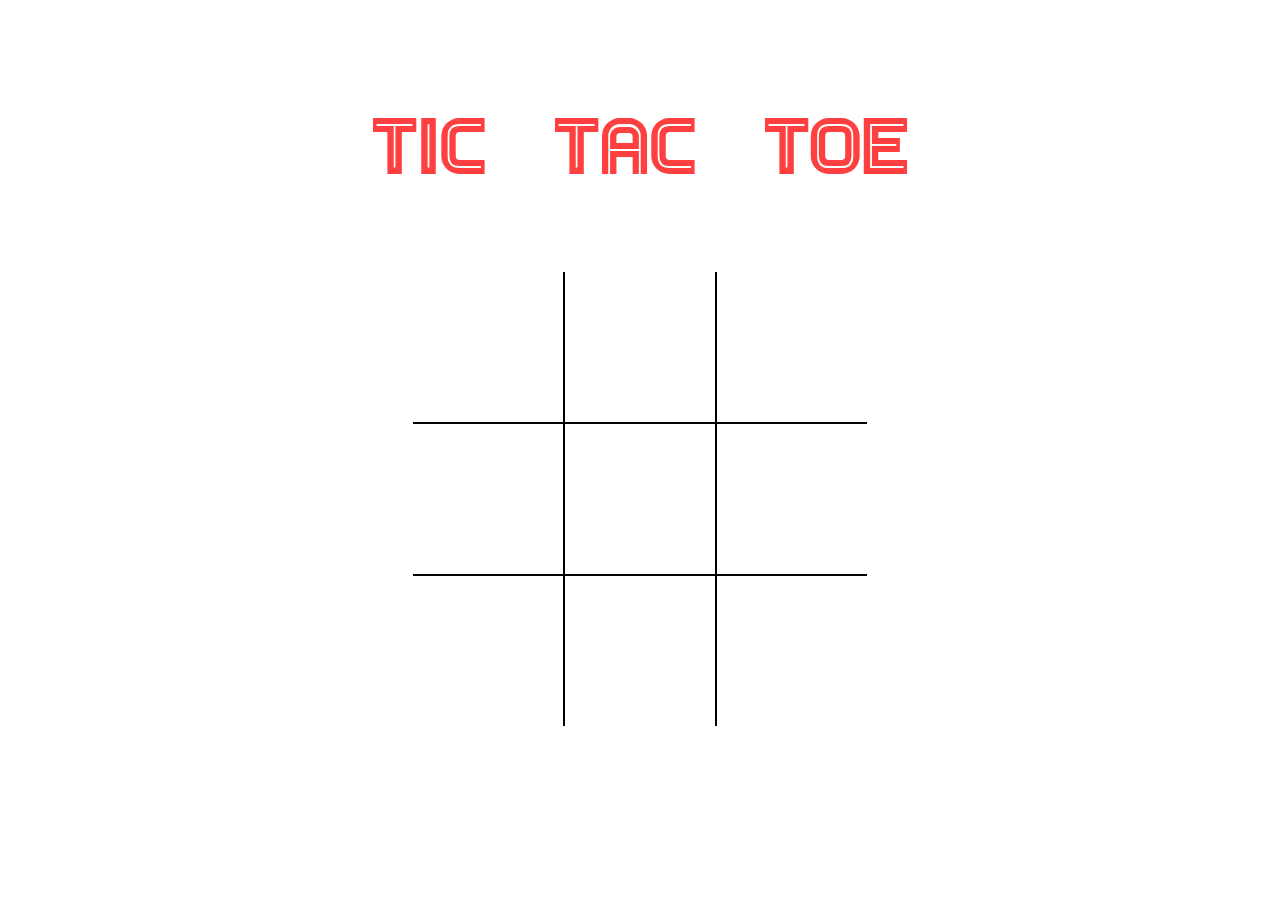
<file: index.html>
<!DOCTYPE html>
<html lang="en">
<head>
    <meta charset="UTF-8">
    <meta http-equiv="X-UA-Compatible" content="IE=edge">
    <meta name="viewport" content="width=device-width, initial-scale=1.0">
    <link rel="stylesheet" href="../static/style.css">
    <script src="../static/script.js" defer></script>
    <title>Tic-Tac-Toe</title>
</head>
<body>
    <p id="header"> Tic-Tac-Toe </p>
    <div class="board" id="board">
        <div class="square" id="cell" ></div>
        <div class="square" id="cell" ></div>
        <div class="square" id="cell" ></div>
        <div class="square" id="cell" ></div>
        <div class="square" id="cell" ></div>
        <div class="square" id="cell" ></div>
        <div class="square" id="cell" ></div>
        <div class="square" id="cell" ></div>
        <div class="square" id="cell" ></div>
    </div>
    <div id="message">
        <div id="gameEnd"></div>
        <button id="restart">Restart</button>
    </div>
</body>
</html>
</file>
<file: static/style.css>
@font-face {
    font-family: 'arcade-classic';
    src: url('../static/fonts/arcade-classic-cdnfonts/ARCADECLASSIC.TTF') 
    format('truetype');
}

@font-face {
    font-family: 'games';
    src: url('../static/fonts/games-cufonfonts/Games.ttf') format('truetype')
}

body {
    margin: 0;
    text-align: center;
    margin: 100px;
    font-family: 'arcade-classic';
}

button {
    font-family: 'arcade-classic';
    background-color: black;
    color: white;
    padding-top: 5px;
}

p {
    font-size: 60pt;
    color: rgb(255, 64, 64);
    font-family: 'games';
}

.board {
    display: grid;
    gap: 0px;
    grid-template-columns: repeat(3, auto);
    grid-row-start: 1;
    justify-content: center;
    align-items: center;
    
}

.square {
    width: 150px;
    height: 150px;
    border: 1px solid black;
    cursor: url('../static/cursor_images/pngkey.com-red-lightning-png-1283225.png') ,pointer;
}

.square:hover {
    background-color: rgb(247, 113, 113);
    transition: 300ms;
    
}

.square:first-child,
.square:nth-child(2),
.square:nth-child(3){
    border-top: none;
}

.square.square:first-child,
.square:nth-child( 4 ), 
.square:nth-child( 7 ) {
    border-left: none;
}

.square:last-child,
.square:nth-last-child(2),
.square:nth-last-child(3){
    border-bottom: none;
}

.square.square:last-child,
.square:nth-last-child( 4 ), 
.square:nth-last-child( 7 ) {
    border-right: none;
}

.square {
    line-height: 150px;
    align-content: center;
    font-size: 90pt;
}

#message {
    display: none;
    position: absolute;
    top: 0;
    left: 0;
    right: 0;
    bottom: 0;
    background-color: rgba(99, 97, 224, 0.9);
    justify-content: center;
    align-items: center;
    color: white;
    font-size: 5rem;
    flex-direction: column;
}

#message.show {
    display: flex;
}

#restart {
    height: 100px;
    width: 200px;
    font-size: 30px;
}
</file>
